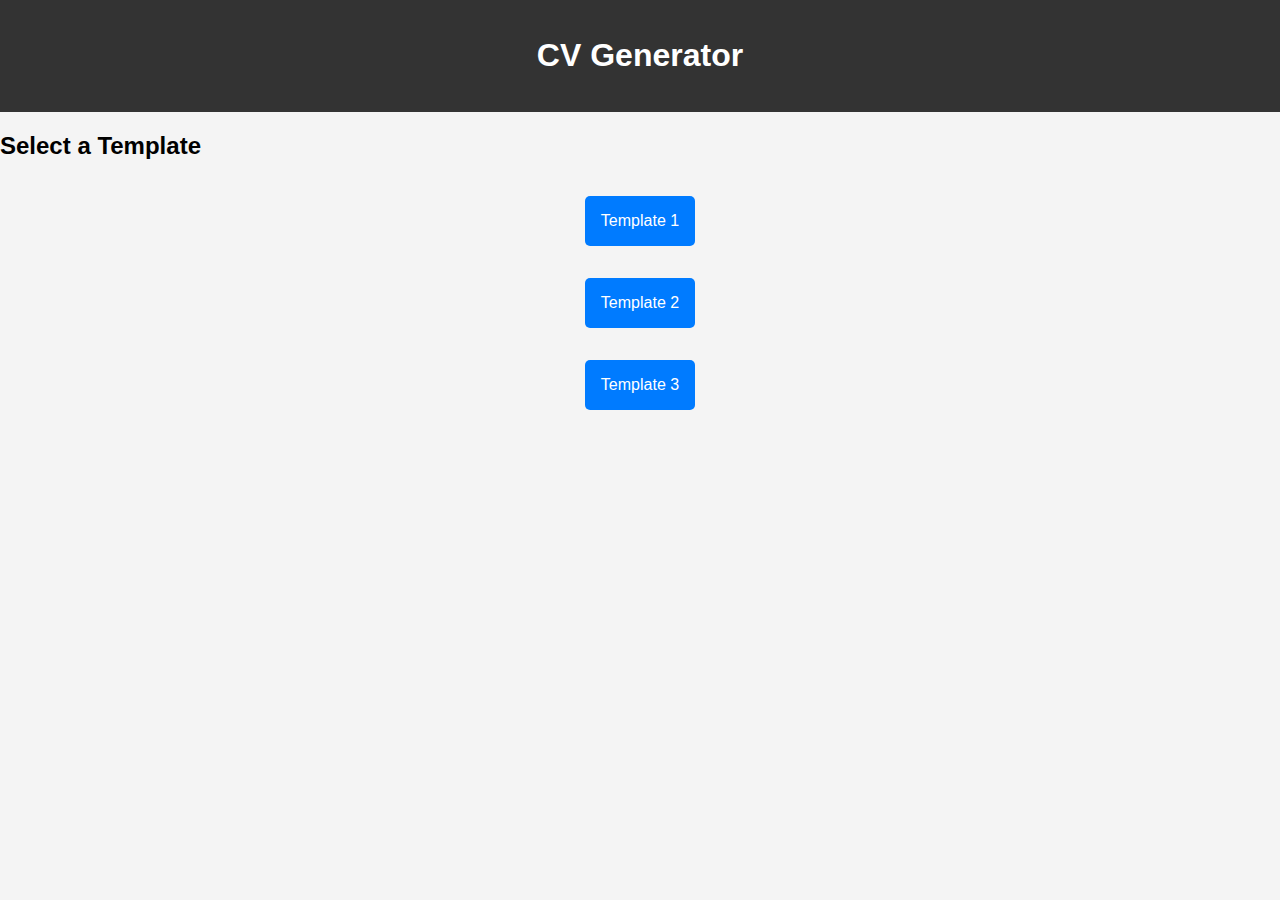
<file: index.html>
<!DOCTYPE html>
<html lang="en">
<head>
    <meta charset="UTF-8">
    <meta name="viewport" content="width=device-width, initial-scale=1.0">
    <title>CV Generator</title>
    <link rel="stylesheet" href="styles.css">
</head>
<body>
    <header>
        <h1>CV Generator</h1>
    </header>
    <main>
        <h2>Select a Template</h2>
        <div class="template-options">
            <a href="templates/template1.html" class="template-link">Template 1</a>
            <a href="templates/template2.html" class="template-link">Template 2</a>
            <a href="templates/template3.html" class="template-link">Template 3</a>
        </div>
    </main>
    <script src="script.js"></script>
</body>
</html>
</file>
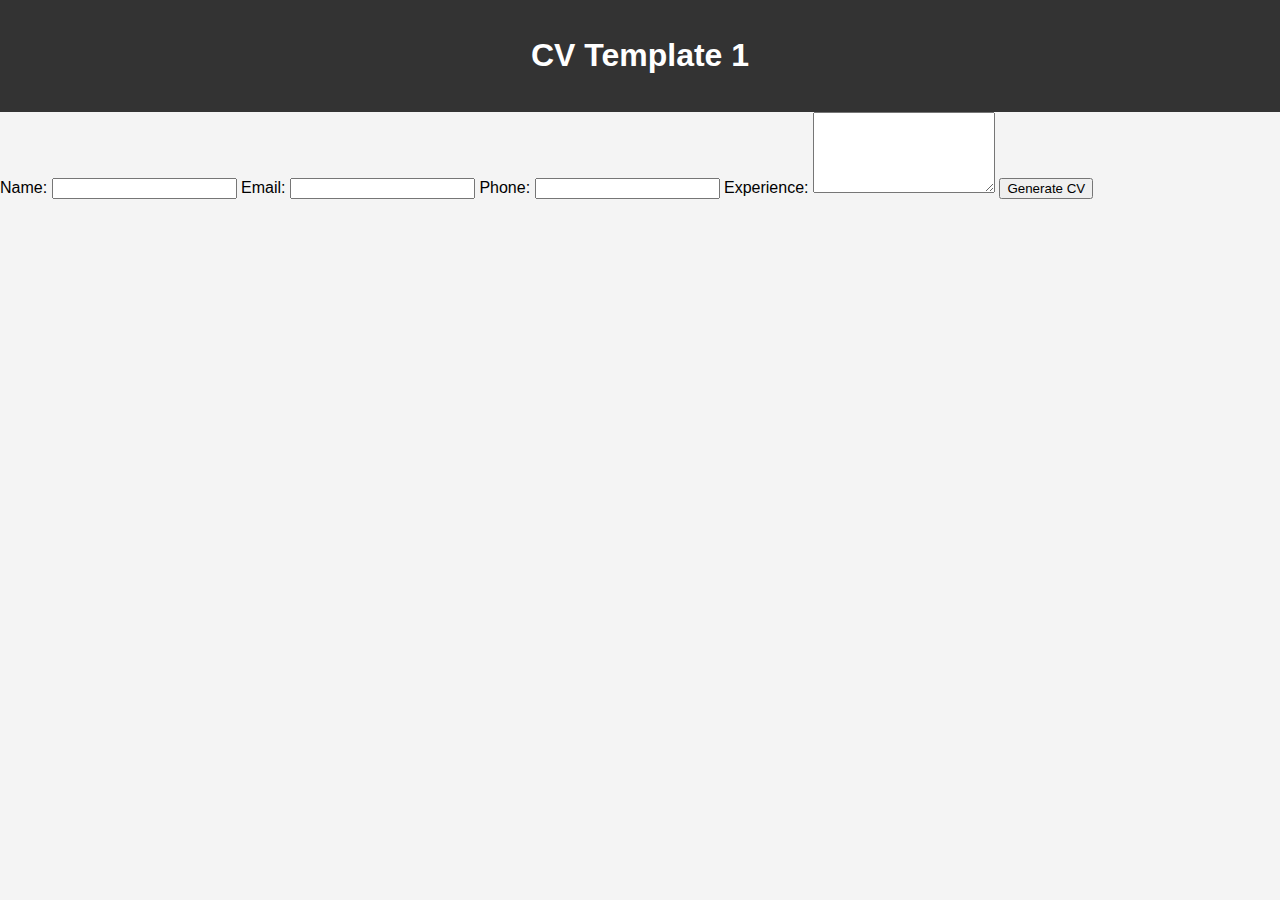
<file: templates/template1.html>
<!DOCTYPE html>
<html lang="en">
<head>
    <meta charset="UTF-8">
    <meta name="viewport" content="width=device-width, initial-scale=1.0">
    <title>CV Template 1</title>
    <link rel="stylesheet" href="../styles.css">
</head>
<body>
    <header>
        <h1>CV Template 1</h1>
    </header>
    <main>
        <form id="cv-form" onsubmit="generateCV(event)">
            <label for="name">Name:</label>
            <input type="text" id="name" required>
            <label for="email">Email:</label>
            <input type="email" id="email" required>
            <label for="phone">Phone:</label>
            <input type="text" id="phone">
            <label for="experience">Experience:</label>
            <textarea id="experience" rows="5"></textarea>
            <button type="submit">Generate CV</button>
        </form>
        <div id="cv-output" style="display:none;">
            <h2>Your CV</h2>
            <p><strong>Name:</strong> <span id="output-name"></span></p>
            <p><strong>Email:</strong> <span id="output-email"></span></p>
            <p><strong>Phone:</strong> <span id="output-phone"></span></p>
            <p><strong>Experience:</strong> <span id="output-experience"></span></p>
        </div>
    </main>
    <script src="../script.js"></script>
</body>
</html>
</file>
<file: styles.css>
body {
    font-family: Arial, sans-serif;
    margin: 0;
    padding: 0;
    background-color: #f4f4f4;
}

header {
    background: #333;
    color: #fff;
    padding: 1rem;
    text-align: center;
}

.template-options {
    display: flex;
    flex-direction: column;
    align-items: center;
}

.template-link {
    margin: 1rem;
    padding: 1rem;
    background: #007bff;
    color: #fff;
    text-decoration: none;
    border-radius: 5px;
    transition: background 0.3s;
}

.template-link:hover {
    background: #0056b3;
}
</file>
